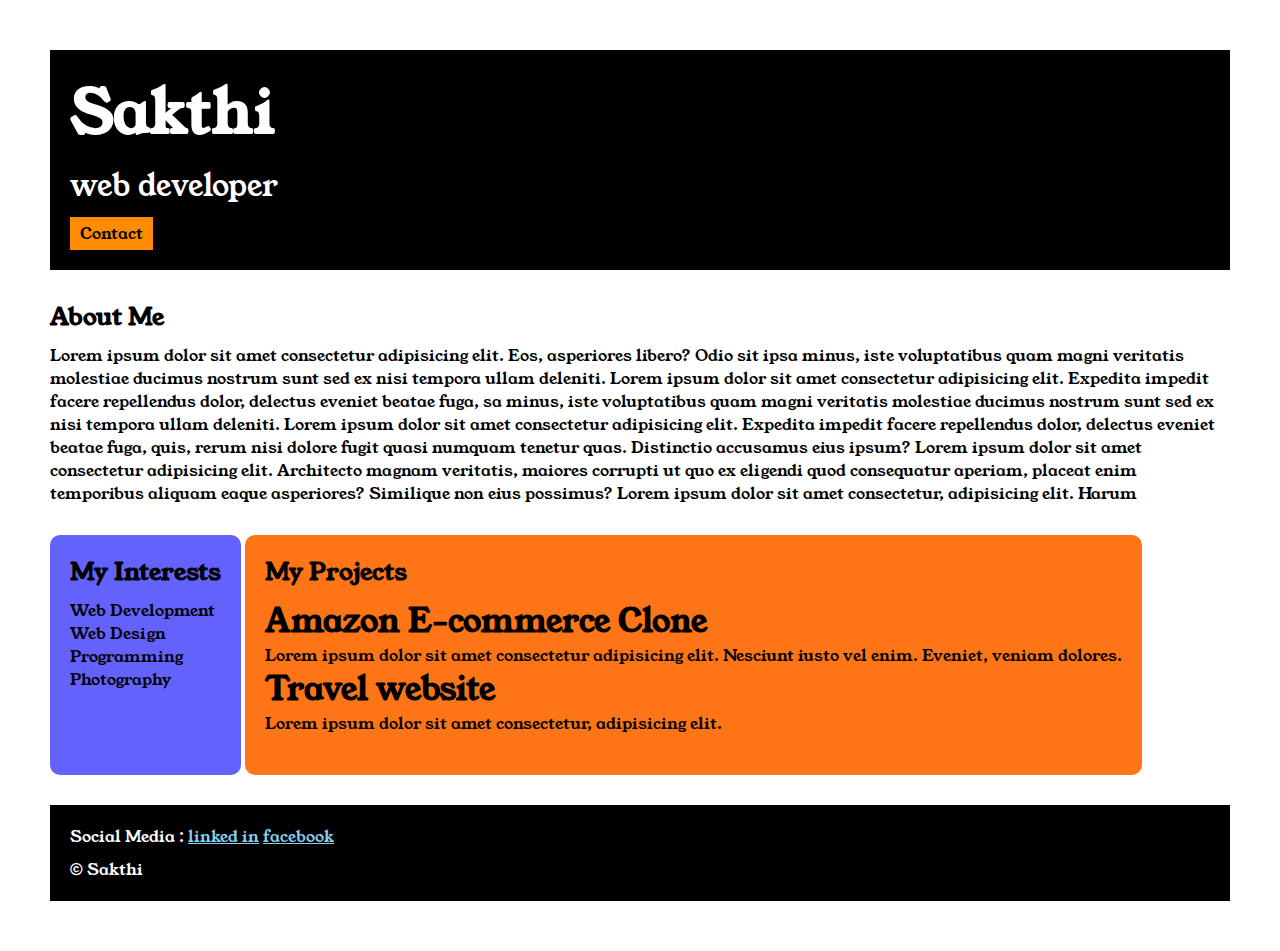
<file: index.html>
<!DOCTYPE html>
<html lang="en">
    <head>
        <meta charset="UTF-8">
        <meta name="viewport" content="width=device-width, initial-scale=1.0">
        <title>portfolio</title>
        <link rel="stylesheet" href="style.css">
        <link rel="preconnect" href="https://fonts.googleapis.com">
        <link rel="preconnect" href="https://fonts.gstatic.com" crossorigin>
        <link
            href="https://fonts.googleapis.com/css2?family=Young+Serif&display=swap"
            rel="stylesheet">
    </head>
    <body>
        <div class="container">
            <div class="section-one">
                <h1 class="section-one__name">Sakthi</h1>
                <p class="section-one__role">web developer</p>
                <a class="section-one__contact" href="contact.html">Contact</a>
            </div>
            <div class="section-two">
                <h2 class="section-two__title">About Me</h2>
                <p class="section-two__desc">Lorem ipsum dolor sit amet consectetur adipisicing elit. Eos,
                    asperiores libero? Odio sit ipsa minus, iste voluptatibus
                    quam magni
                    veritatis molestiae ducimus nostrum sunt sed ex nisi tempora
                    ullam
                    deleniti.
                    Lorem ipsum dolor sit amet consectetur adipisicing elit.
                    Expedita
                    impedit facere repellendus dolor, delectus eveniet beatae
                    fuga,
                   sa minus, iste voluptatibus
                    quam magni
                    veritatis molestiae ducimus nostrum sunt sed ex nisi tempora
                    ullam
                    deleniti.
                    Lorem ipsum dolor sit amet consectetur adipisicing elit.
                    Expedita
                    impedit facere repellendus dolor, delectus eveniet beatae
                    fuga,
                    quis, rerum nisi dolore fugit quasi numquam tenetur quas.
                    Distinctio
                    accusamus eius ipsum?
                    Lorem ipsum dolor sit amet consectetur adipisicing elit.
                    Architecto
                    magnam veritatis, maiores corrupti ut quo ex eligendi quod
                    consequatur aperiam, placeat enim temporibus aliquam eaque
                    asperiores? Similique non eius possimus?
                    Lorem ipsum dolor sit amet consectetur, adipisicing elit.
                    Harum 
 
                </p>
            </div>

            <div class="section-three">
                <h2 class="section-three__title">My Interests</h2>
                <ul class="section-three__list">
                    <li>Web Development</li>
                    <li>Web Design</li>
                    <li>Programming</li>
                    <li>Photography</li>
                </ul>
            </div>

            <div class="section-four">
                <h2 class="section-four__title">My Projects</h2>
                <ul class="section-four__list">
                    <li>
                        <h1>Amazon E-commerce Clone</h1>
                        <p>Lorem ipsum dolor sit amet consectetur adipisicing
                            elit.
                            Nesciunt iusto vel enim. Eveniet, veniam dolores.
</p>
                    </li>

                    <li>
                        <h1>Travel website</h1>
                        <p>Lorem ipsum dolor sit amet consectetur, adipisicing
                            elit.
                             </p>
                    </li>
                </ul>
            </div>

            <div class="section-five">
                <p class="section-five__title">Social Media : <a href>linked in</a> <a href>facebook</a></p>
                <p class="section-five__desc"> &copy; Sakthi</p>
            </div>

        </div>
    </body>
</html>
</file>
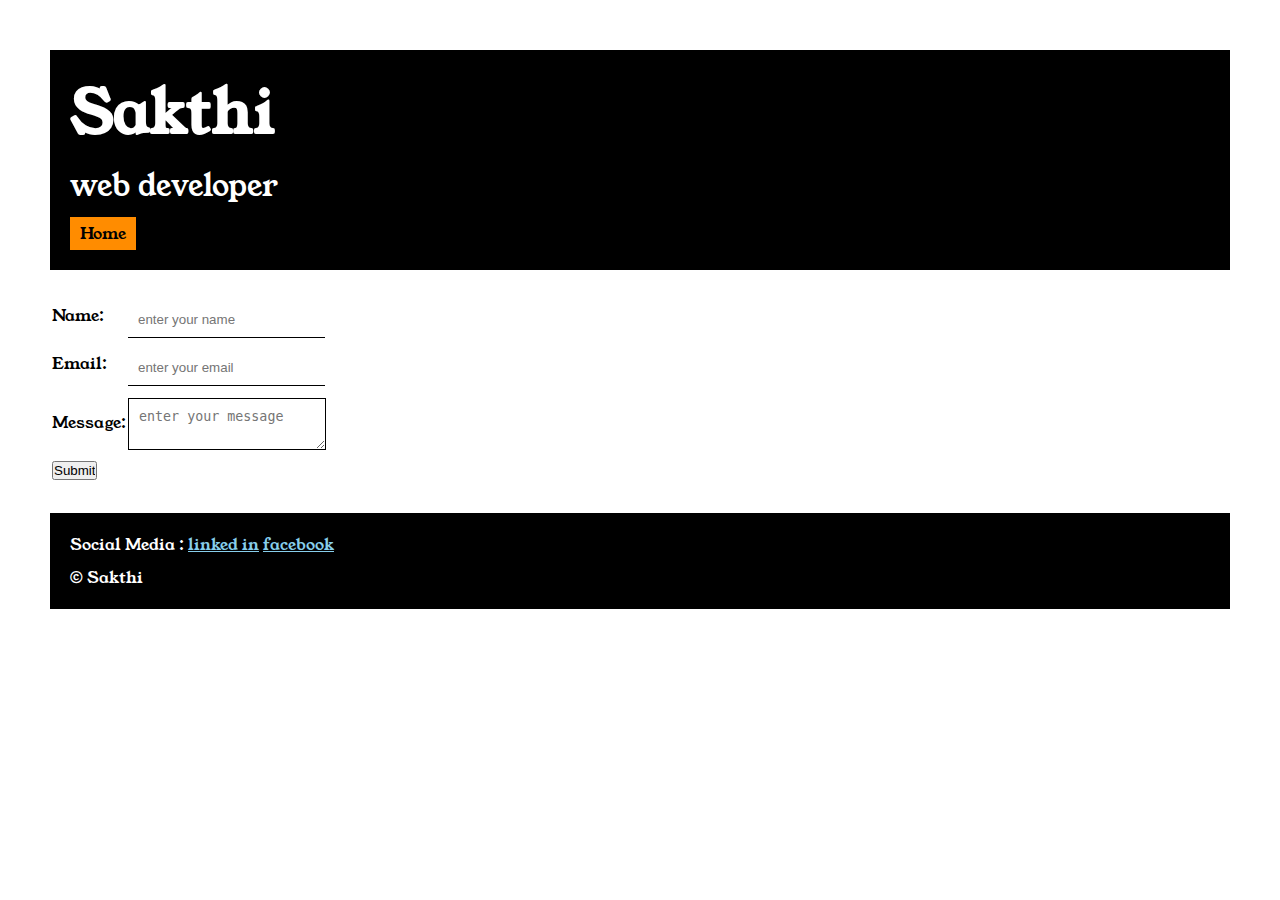
<file: contact.html>
<!DOCTYPE html>
<html lang="en">
    <head>
        <meta charset="UTF-8">
        <meta name="viewport" content="width=device-width, initial-scale=1.0">
        <title>contact</title>

        <link rel="stylesheet" href="style.css">
        <link rel="preconnect" href="https://fonts.googleapis.com">
        <link rel="preconnect" href="https://fonts.gstatic.com" crossorigin>
        <link
            href="https://fonts.googleapis.com/css2?family=Young+Serif&display=swap"
            rel="stylesheet">
    </head>
    <body>
        <div class="container">
            <div class="section-one">
                <h1 class="section-one__name">Sakthi</h1>
                <p class="section-one__role">web developer</p>
                <a class="section-one__contact" href="index.html">Home</a>
            </div>

            <div>

        <form class="contact-form">
            <table>
                <tr>
                    <td>Name:</td> <td><input type="text"
                            placeholder="enter your name" class="contact-form__input"></td>
                </tr>
                <tr>
                    <td>Email:</td> <td><input type="email"
                            placeholder="enter your email"class="contact-form__input"></td>
                </tr>
                <tr>
                    <td>Message:</td> <td><textarea
                            placeholder="enter your message" class="contact-form__textarea"></textarea></td>
                </tr>
                <tr>
                    <td> <input type="submit" class="contact-form__subvsmit"></td>
                </tr>
            </table>
        </form>

            </div>
        <div class="section-five">
            <p class="section-five__title">Social Media : <a href>linked in</a> <a href>facebook</a></p>
            <p class="section-five__desc"> &copy; Sakthi</p>
        </div>
    </body>
</html>
</file>
<file: style.css>
*{
    padding: 0;
    margin: 0;
}
body {
    font-family: "Young Serif", serif;
  }

  .container {
     padding: 50px;
  }

  .section-one{
    background-color: black;
    color: white;
    padding: 20px;
  }
  .section-one__contact{
    background-color: rgb(255, 140, 0);
    color: black;
    display:inline-block;
    text-decoration: none;
    padding-left: 10px;
    padding-right: 10px;
    padding-top: 5px;
    padding-bottom: 5px;
    margin-top: 10px;
  }

  .section-one__name{
    font-size: 60px;
  }
  .section-one__role{
    font-size: 30px;
    margin-top: 10px;
  }

  .section-two,.section-three,.section-four,.section-five{
    margin-top: 30px;
  }

  .section-two__desc,.section-three__list,.section-four__list,.section-five__desc{
    margin-top: 10px;
  }

  .section-five{
    background-color: black;
    color: white;
    padding: 20px;
  }
  
  .section-five__title a{
    color: skyblue;
  }

  .section-three__list,.section-four__list{
    list-style-type: none;
  }

  .section-three{
    background-color: #6462fd;
    color: black;
    padding: 20px;
    display: inline-block;
    height: 200px;
    border-radius: 10px;
    vertical-align: top;
  }

    .section-four{
        background-color: #fe7517;
        color: black;
        padding: 20px;
        display: inline-block;
        height: 200px;
        border-radius: 10px;
        vertical-align: top;

    }

    .contact-form{
        margin-top: 20px;
    }

    .contact-form__input,.contact-form__textarea,.contact-form__submit{
        margin-top: 10px;
    }

    .contact-form__input{
      padding: 10px;
      border: none;
      border-bottom: solid 1px black;
    }

    .contact-form__textarea{
      padding: 10px;
      border: none;
      border: solid 1px black;
    }

    .contact-form__submit{
      padding-bottom: 10px;
      padding-top: 10px;
      padding-left: 10px;
      padding-right: 10px;
      background-color: black;
      color: white;
      border: none;
    }
</file>
